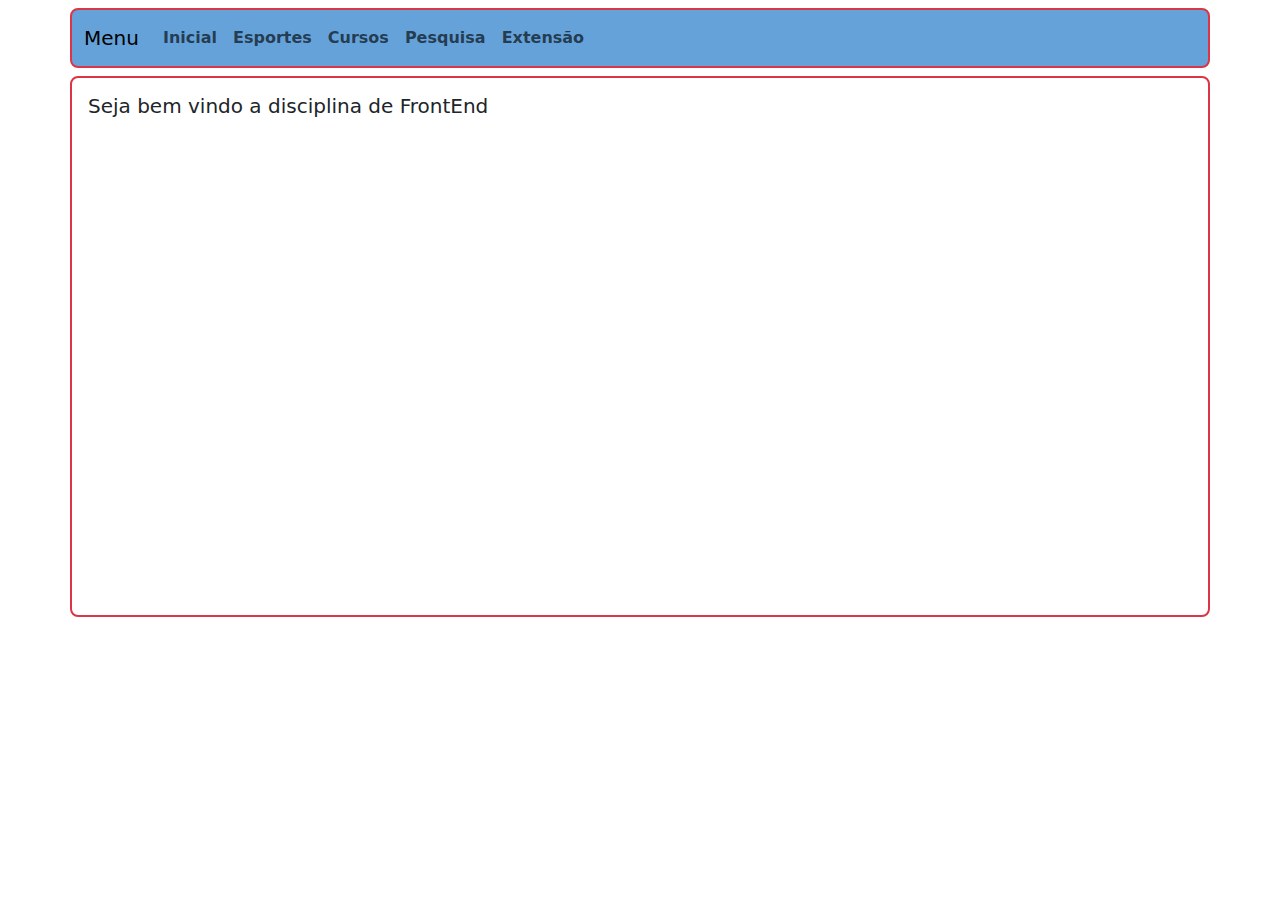
<file: index.html>
<!DOCTYPE html>
<html lang="en">

<!-- <head> -->
    <title>Frontend</title>
    <meta charset="UTF-8">
    <meta name="viewport" content="width=device-width, initial-scale=1.0">
    <!--  carregando o css criado pelo desenvolvedor -->
    <link rel="stylesheet" href="css/style.css"> 
    <!--  importado o Css do Bootstrap direto para o repositório local -->
    <link rel="stylesheet" href="css/bootstrap.min.css">
    <!--  importado o Javascrip do Jquery direto para o repositório local -->
    <script type="text/javascript" src="./js/jquery-3.7.1.min.js"></script>
    <!-- importado o Javascript desenvolvido local -->
    <script type="text/javascript" src="./js/script.js"></script>
</head>
<!--  -->
<body>
<!-- incio do menu -->
    <div id="MainMenu" class="mt-2"> </div>
    <div class="p-3 mt-2 container container-sm border border-danger border-2 rounded-3">
        <!-- conteúdo alimentado pelo script.js carregado pelo menu -->
        <div id="conteudo">
            <h5>Seja bem vindo a disciplina de FrontEnd</h5>
            <div class="ratio ratio-21x9"> 
                <iframe src="https://www.youtube.com/embed/wbwJFbayNaI?si=SguvJk7rBqXsZ7Ln" title="YouTube video player"
                    frameborder="0"
                    allow="accelerometer; autoplay; clipboard-write; encrypted-media; gyroscope; picture-in-picture; web-share"
                    referrerpolicy="strict-origin-when-cross-origin" allowfullscreen></iframe>
                </div>
        </div>
    </div>
    <script src="./js/bootstrap.min.js"></script>
</body>

</html>
<!-- carrega o menu -->
<script lang="text/javascript">
    $(function () {
        $("#MainMenu").load('menu.html');
    });
</script>
</file>
<file: css/style.css>
.navinicial{
    background-color: #64a2d9;
}
/*  */
#pginicial{
    background-color: aquamarine;
}


/*  */
</file>
